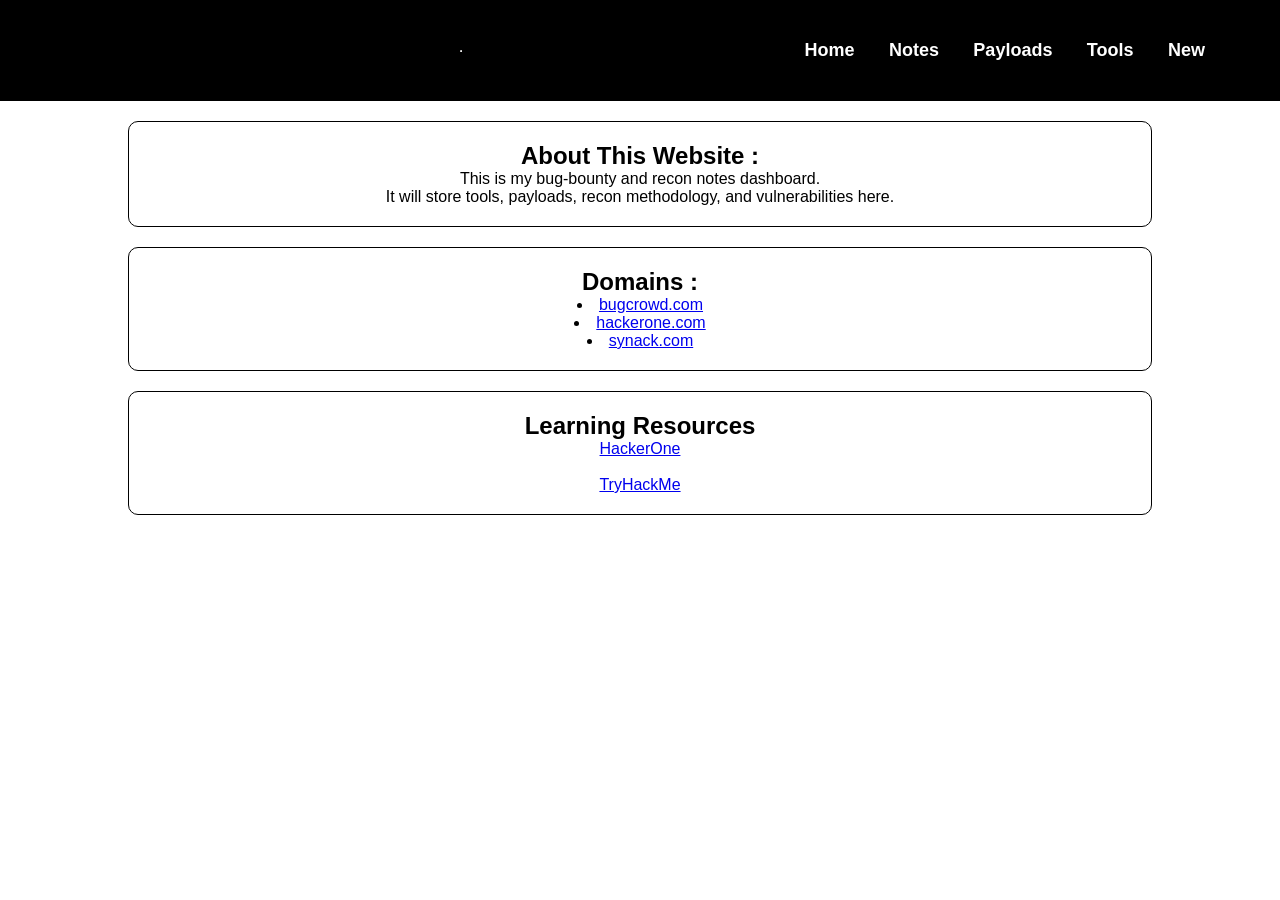
<file: bounty-notes/index.html>
<!DOCTYPE html>
<html lang="en">
<head>
    <link rel="stylesheet" href="style.css">
    <meta charset="UTF-8">
    <meta name="viewport" content="width=device-width, initial-scale=1.0">
    <title>NullNotes</title>
</head>
<body>
    <header>

        <h2>NullNotes</h2>

        <hr>
        <nav>
        <a href = "index.html">Home</a>
        <a href = "notes.html">Notes</a>
        <a href = "payload.html">Payloads</a>
        <a href = "Tools.html">Tools</a>
        <a href="Newnote.html">New</a>
        </nav>

    </header>
    <section>
    <h2>About This Website : </h2>
    <p>
        This is my bug-bounty and recon notes dashboard.
    <br>
        It will store tools, payloads, recon methodology, and vulnerabilities here.
    </p>
    </section>
    <section>

    <h2>Domains :</h2>
    <ul class="domains-list">
        <li>
            <a href="https://bugcrowd.com" target="_blank">bugcrowd.com</a>
        </li>
        <li>
            <a href="https://hackerone.com" target="_blank">hackerone.com</a>
        </li>
        <li>
            <a href="https://synack.com" target="_blank">synack.com</a>
        </li>
    </ul>
    </section>
    <section>
    <h2>Learning Resources</h2>
    <a href="https://hackerone.com" target="_blank">HackerOne</a>
    <br><br>
    <a href="https://tryhackme.com/" target="_blank">TryHackMe</a> 
    </section>
    
</body>
</html>
</file>
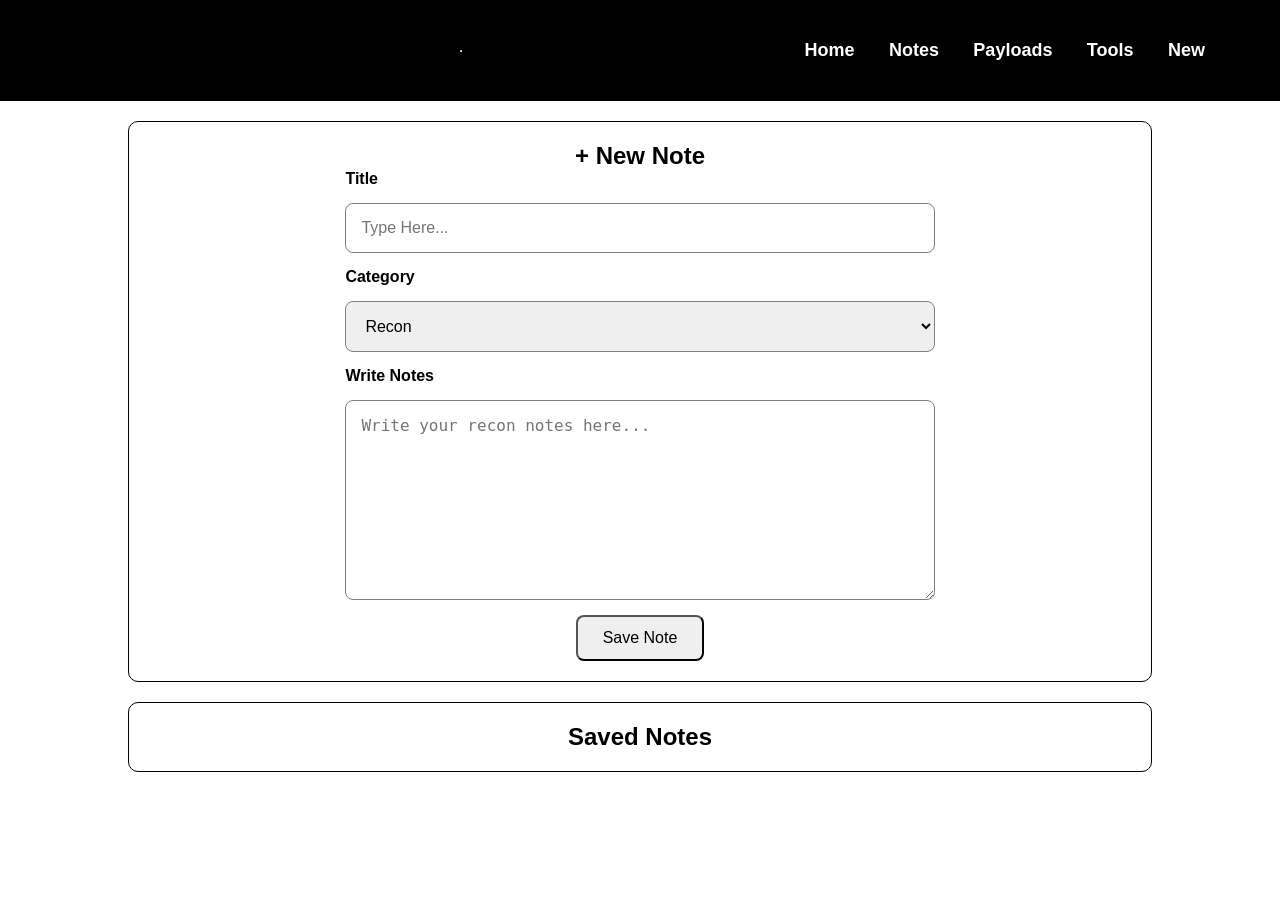
<file: bounty-notes/Newnote.html>
<!DOCTYPE html>
<html lang="en">
<head>
    <link rel="stylesheet" href="style.css">
    <meta charset="UTF-8">
    <meta name="viewport" content="width=device-width, initial-scale=1.0">
    <title>NullNotes - New</title>
</head>
<body>
    <header>

        <h2>NullNotes</h2>

        <hr>
        <nav>
        <a href = "index.html">Home</a>
        <a href = "notes.html">Notes</a>
        <a href = "payload.html">Payloads</a>
        <a href = "Tools.html">Tools</a>
        <a href="Newnote.html">New</a>
        </nav>

    </header>
    <section>

    <h2>+ New Note</h2>
    
    <form class="note-form">

        <label for="title">Title</label>

        <input type="text" id="title"
        placeholder="Type Here...">

        <label for="category">Category</label>

        <select id="category">

            <option>Recon</option>
            <option>XSS</option>
            <option>SQL Injection</option>
            <option>Authentication</option>

        </select>

        <label for="notes">Write Notes</label>

        <textarea id="notes"
        placeholder="Write your recon notes here..."></textarea>

        <button type="button" onclick="saveNote()">
            Save Note
        </button>

    </form>
    </section>
    <section>
        <h2>Saved Notes</h2>
        <div id="Saved-Notes">

        </div>
    </section>
    <script>

function saveNote(){
    let title =
    document.getElementById("title").value;
    let category =
    document.getElementById("category").value;
    let notes =
    document.getElementById("notes").value;
    let savedNotes =
    document.getElementById("Saved-Notes");
    let noteCard = document.createElement("div");

    noteCard.innerHTML = `
        <h3>${title}</h3>
        <p><strong>Category:</strong> ${category}</p>
        <p>${notes}</p>  <hr>`;
    savedNotes.appendChild(noteCard);
}

</script>
</body>
</html>
</file>
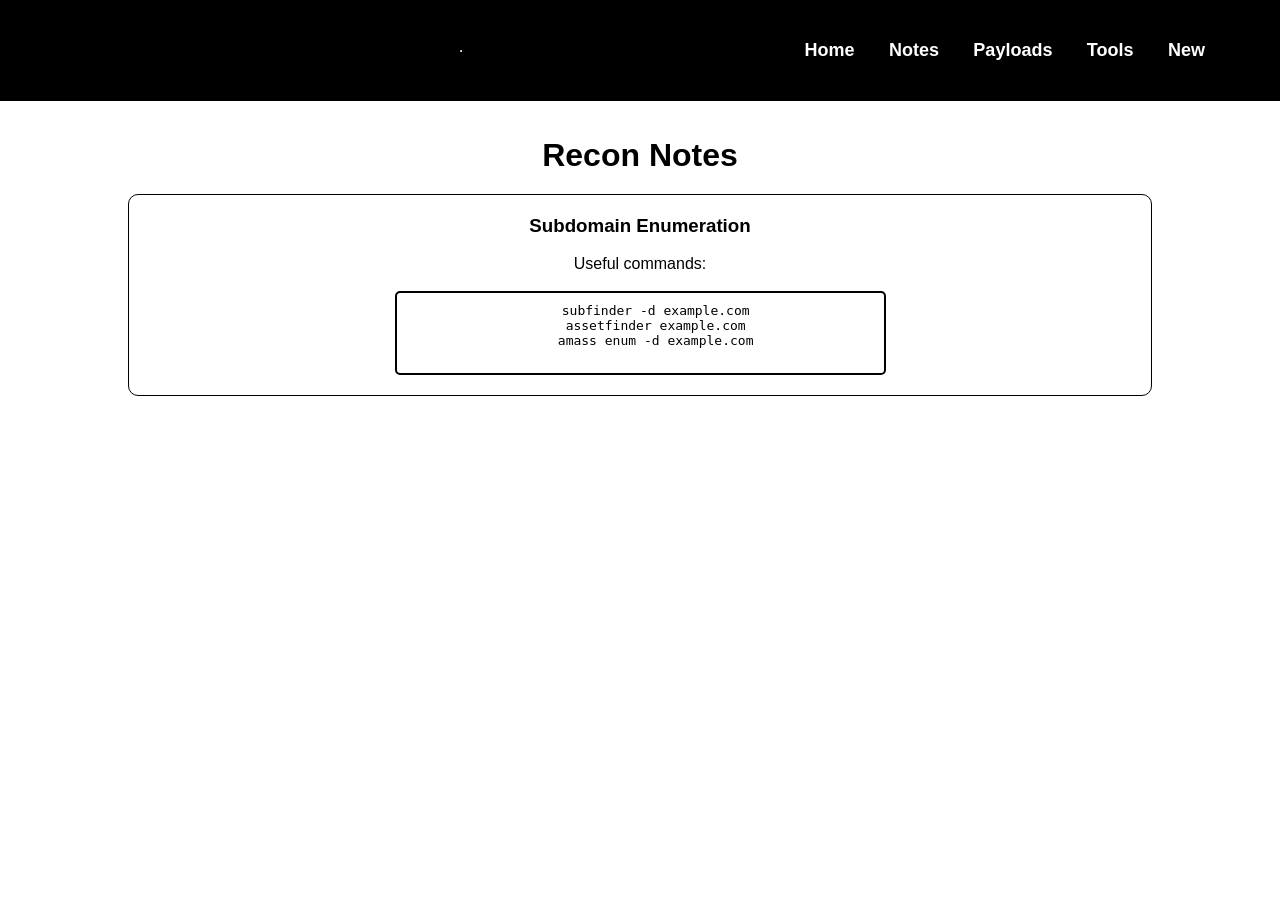
<file: bounty-notes/notes.html>
<!DOCTYPE html>
<html lang="en">
<head>
    <link rel="stylesheet" href="style.css">
    <meta charset="UTF-8">
    <meta name="viewport" content="width=device-width, initial-scale=1.0">
    <title>NullNotes</title>
</head>
<body>
    <header>

        <h2>NullNotes</h2>
        <hr>
        <nav>
        <a href = "index.html">Home</a>
        <a href = "notes.html">Notes</a>
        <a href = "payload.html">Payloads</a>
        <a href = "Tools.html">Tools</a>
        <a href="Newnote.html">New</a>
        </nav>
    </header>
    <br><br>
    <h1>Recon Notes</h1>
    <section>
    <h3>Subdomain Enumeration</h3>
    <br>
    <p>Useful commands:</p>
    <br>
    <pre>
    subfinder -d example.com
    assetfinder example.com
    amass enum -d example.com
    </pre>
    </section>

</body>
</html>
</file>
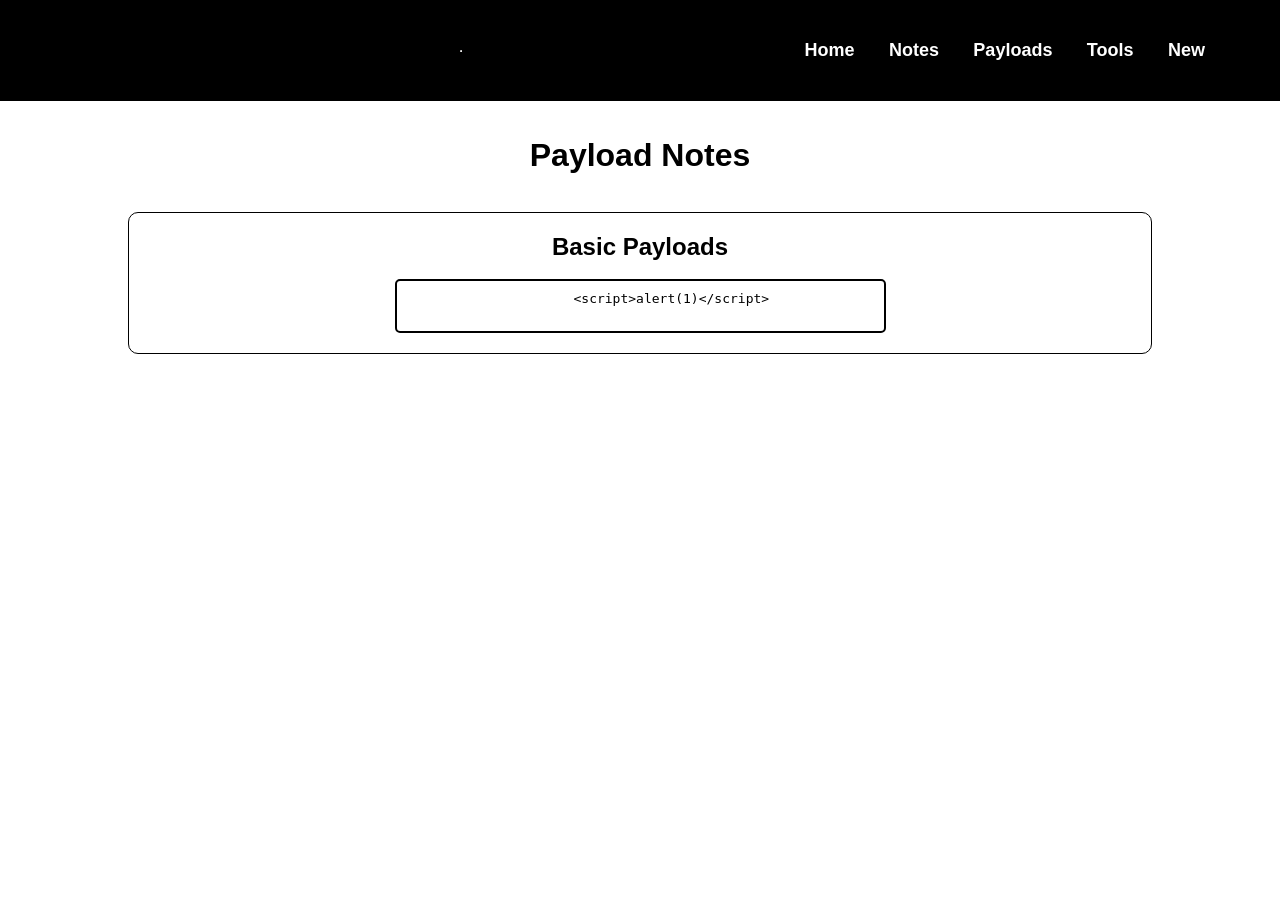
<file: bounty-notes/payload.html>
<!DOCTYPE html>
<html lang="en">
<head>
    <link rel="stylesheet" href="style.css">
    <meta charset="UTF-8">
    <meta name="viewport" content="width=device-width, initial-scale=1.0">
    <title>NullNotes - Payloads</title>
</head>
<body>
    <header>

        <h2>NullNotes</h2>
        <hr>
        <nav>
        <a href = "index.html">Home</a>
        <a href = "notes.html">Notes</a>
        <a href = "payload.html">Payloads</a>
        <a href = "Tools.html">Tools</a>
        <a href="Newnote.html">New</a>
        </nav>

    </header>
    <br><br>
    <h1>Payload Notes</h1>
    <br>
    <section>
    <h2>Basic Payloads</h2> <br>
    <pre>
        &lt;script&gt;alert(1)&lt;/script&gt;
    </pre>
    </section>

</body>
</html>
</file>
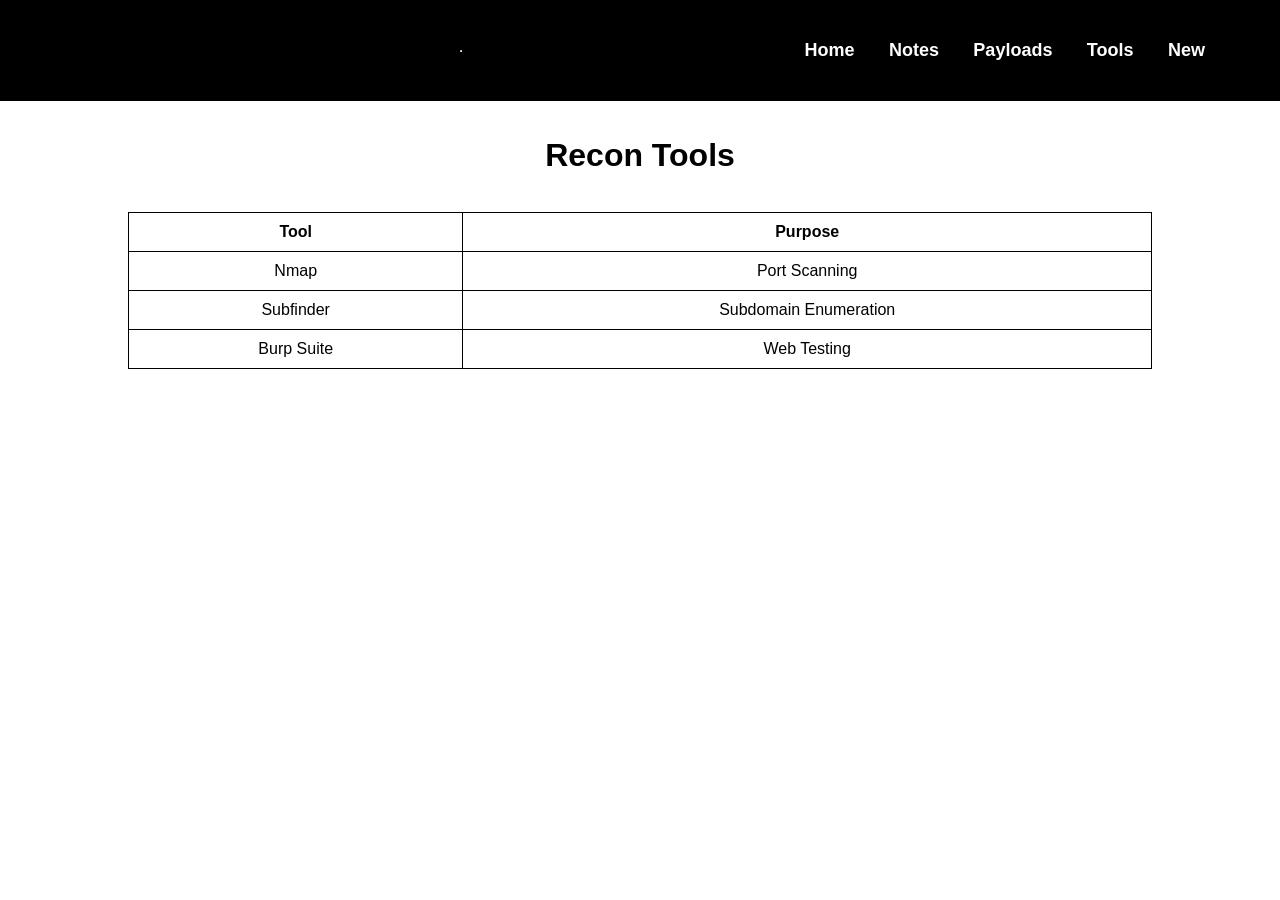
<file: bounty-notes/tools.html>
<!DOCTYPE html>
<html lang="en">
<head>
    <link rel="stylesheet" href="style.css">
    <meta charset="UTF-8">
    <meta name="viewport" content="width=device-width, initial-scale=1.0">
    <title>NullNotes</title>
</head>
<body>
    <header>

        <h2>NullNotes</h2>

        <hr>
        <nav>
        <a href = "index.html">Home</a>
        <a href = "notes.html">Notes</a>
        <a href = "payload.html">Payloads</a>
        <a href = "Tools.html">Tools</a>
        <a href="Newnote.html">New</a>
        </nav>

    </header>
    <br><br>
    <h1>Recon Tools</h1>
    <br>
    <table border="1">
    <tr>
        <th>Tool</th>
        <th>Purpose</th>
    </tr>
    <tr>
        <td>Nmap</td>
        <td>Port Scanning</td>
    </tr>
    <tr>
        <td>Subfinder</td>
        <td>Subdomain Enumeration</td>
    </tr>
    <tr>
        <td>Burp Suite</td>
        <td>Web Testing</td>
    </tr>
    </table>

</body>
</html>
</file>
<file: bounty-notes/style.css>
* {
    margin: 0;
    padding: 0;
    box-sizing: border-box;
}

body {
    font-family: Arial, sans-serif;
    text-align: center;
}

/* HEADER */

header {
    background-color: black;

    padding: 20px 40px;

    display: flex;
    justify-content: space-between;
    align-items: center;
}

.logo {
    color: white;

    font-size: 28px;
    font-weight: bold;
}

nav {
    padding: 20px;
}

nav a {
    color: white;

    margin: 0 15px;

    text-decoration: none;
    font-size: 18px;
    font-weight: bold;
}

nav a:hover {
    color: cyan;
}

.new-tab a {
    background-color: cyan;
    color: black;

    padding: 10px 18px;

    border-radius: 5px;

    text-decoration: none;
    font-weight: bold;
}

.new-tab a:hover {
    background-color: white;
}

/* SECTION */

section {
    width: 80%;

    margin: 20px auto;
    padding: 20px;

    border: 1px solid black;
    border-radius: 10px;
}

/* TABLE */

table {
    width: 80%;

    margin: 20px auto;

    border-collapse: collapse;
}

th,
td {
    border: 1px solid black;

    padding: 10px;
}

/* CODE BLOCK */

pre {
    width: 50%;

    margin: auto;
    padding: 10px;

    border: 2px solid black;
    border-radius: 5px;

    text-align: center;
}

/* DOMAIN LIST */

.domains-list {
    width: fit-content;

    margin: auto;
    padding: 0;

    list-style-position: inside;
}

/* FORM */

.note-form {
    width: 60%;

    margin: auto;

    display: flex;
    flex-direction: column;

    gap: 15px;
}

.note-form label {
    text-align: left;

    font-weight: bold;
}

.note-form input,
.note-form textarea,
.note-form select {
    padding: 15px;

    border: 1px solid gray;
    border-radius: 8px;

    font-size: 16px;
}

.note-form textarea {
    height: 200px;

    resize: vertical;
}

.note-form button {
    width: fit-content;

    margin: auto;
    padding: 12px 25px;

    border-radius: 8px;

    font-size: 16px;

    cursor: pointer;
}

/* SAVED NOTES */

#saved-notes {
    width: 80%;

    margin: auto;
}

#saved-notes div {
    margin-top: 20px;
    padding: 15px;

    border: 1px solid black;
    border-radius: 10px;

    text-align: left;
}
</file>
